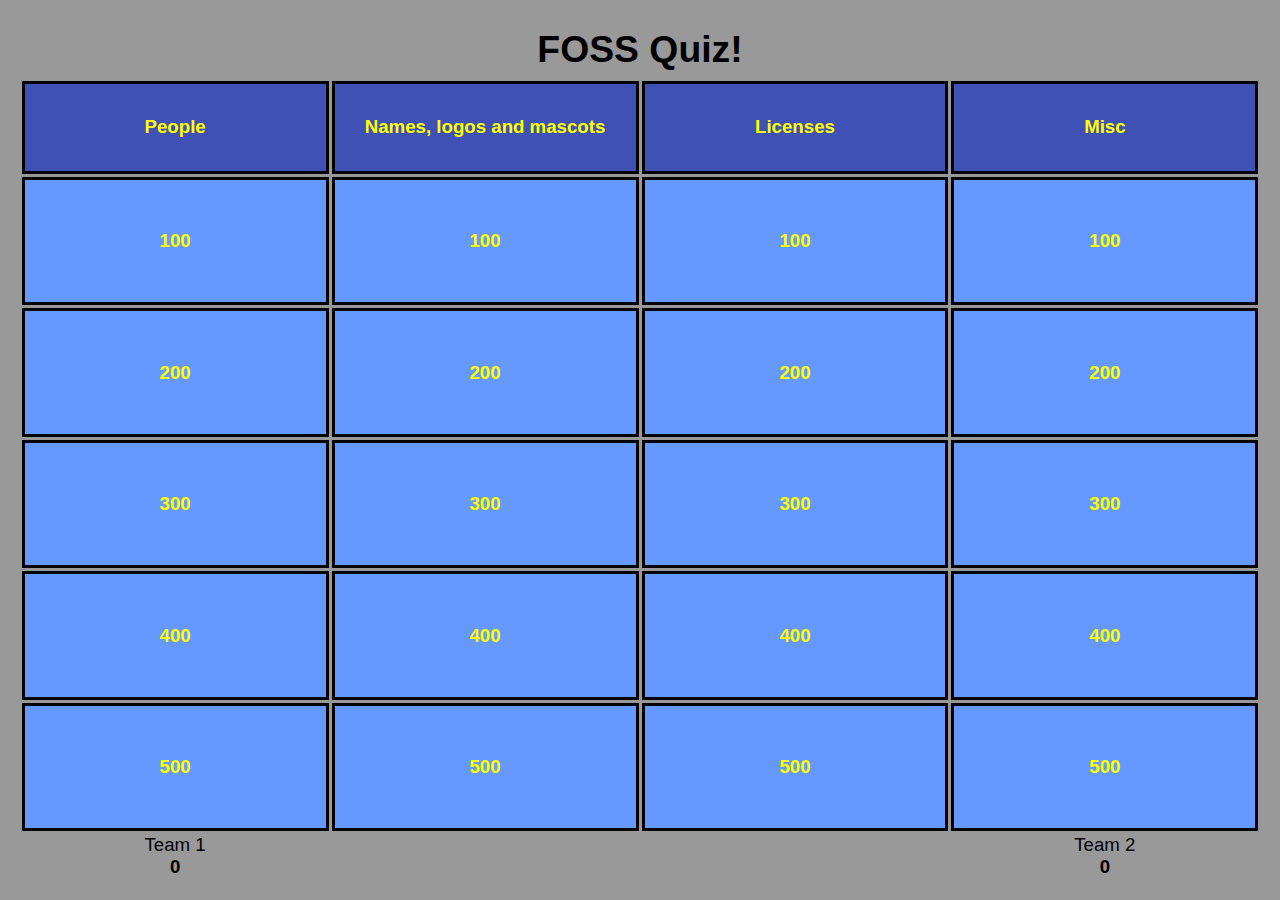
<file: html-quiz-master/index.html>
<?xml version="1.0" encoding="utf-8"?>
<html xmlns="http://www.w3.org/1999/xhtml">
<!--
     Quiz script.
     Copyright 2013 Google Inc.
     Written by Michal Nazarewicz <mina86@mina86.com>

     This is not a Google product.

     Licensed under the terms of of Creative Commons Attribution 3.0
     Unported License which can be found at

         http://creativecommons.org/licenses/by/3.0/deed.en

     or in LICENSE.CC-BY-3 file.
  -->
  <head>
    <title>FOSS Quiz!</title>
    <meta http-equiv="content-type" content="application/xhtml+xml; charset=utf-8" />
    <link rel="stylesheet" type="text/css" href="quiz.css" />
    <script type="text/javascript" src="quiz.js"></script>
    <style type="text/css">
      #questions {
        /* Visible only in print, make sure it's hidden even if CSS
         * file is not loaded. */
        display: none;
      }
    </style>
  </head>
  <body>
    <div id="questions">
      <h1>FOSS Quiz!</h1>

      <h2>People</h2>

      <p>What is Linus Torvalds' native language?</p>
      <p>Even thought Linus Torvalds is Finnish, his native language is
      Swedish.</p>

      <p>Who according to Linus Torvalds, “really is about a thousand
      gnomes working in [an] under-ground caves in Swansea”?</p>
      <p>It's Alan Cox.</p>

      <p>What does M in RMS stand for?</p>
      <p>RMS refers to Richard Stallman, and M stands for his middle
      name which is Matthew.</p>

      <p>UFS' magic number is based on the date 1954-01-19.  Who was
      born on that day to justify the use as a magic number for that
      file system?</p>
      <p>Marshall Kirk McKusick was born that day.</p>

      <p>Who is FSF Associate Member number 1?</p>
      <p>Bradley M. Kuhn is the first FSF Associate Member.</p>


      <h2>Names, logos and mascots</h2>

      <p>What was the original name Linus wanted to use for his
      kernel?</p>
      <p>Freax, but mirror maintainer where it has been first
      distributed decided that Linux is better.</p>

      <div>
        <p>Which operating system's mascot is a pufferfish named
        Puffy.</p>
        <div><img src="img/puffy.png" alt="Puffy" /></div>
      </div>
      <p>Puffy is OpenBSD's mascot.</p>

      <div>
        <p>Which distribution is the oldest Linux distribution still
        being maintained?</p>
        <div><img src="img/tux-with-pipe.jpg" alt="Tux smoking a pipe" /></div>
      </div>
      <p>The oldest still distribution still being maintained is
      Slackware.</p>

      <p>What are the names of two followup BSD 4.3 released which
      were named after popular American holiday destinations?</p>
      <p>Two followup BSD 4.3 releases are Tahoe and Reno.</p>

      <div>
        <p>Who drew in 1984 BSD 4.2 mascot called Beastie and is now
        a chief creative officer at Pixar?</p>
        <div><img src="img/beastie.png" alt="Beastie" /></div>
      </div>
      <p>Even though McKussick holds the copyright it's John Alan
      Lasseter who drew it.</p>


      <h2>Licenses</h2>

      <p>Which licenses third version was released on 29 of June 2007?</p>
      <p>GNU General Public License.</p>

      <p>What is the license Android kernel is released under?</p>
      <p>Even though a lot of Android uses more permissive license,
      the kernel is based on Linux and thus distributed under the
      terms of the GNU General Public License version 2.</p>

      <p>Name license which has a politically incorrect name and is
      one of the shortest free software licenses whose legal text
      consists of only one sentence.</p>
      <p>Do What The Fuck you want to Public License.</p>

      <p>Which international organisation, whose primary focus is
      advance in physics, has released a license used by most projects
      in the Open Hardware Repository?</p>
      <p>CERN.</p>

      <p>What are the differences between plain GNU General Public
      License and Affero General Public License?</p>
      <p>AGPL includes a clause requiring source code distribution of
      software run as a service (eg. web applications).</p>


      <h2>Misc</h2>

      <p>When did the initial release of Linux happen?  Give month and
      year.</p>
      <p>The initial Linux release happened on September 1991.</p>

      <p>Which year Linus Torvalds was born.</p>
      <p>Linus Torvalds was born on the year of Moon landing,
      1969.</p>

      <p>What is the name of a 16-bit microcomputer which was the
      first architecture BSD system run on.</p>
      <p>PDP-11.</p>

      <div>
        <p>What's the Linux-based machine which competed in 2011 on
        Jeopardy against Brad Rutter and Ken Jennings winning the
        first prize of $1 million.</p>
        <div><img src="img/watson.jpg" alt="Watson's avatar" /></div>
      </div>
      <p>It's IBM's Watson.</p>

      <p>Lack of access to the source code of the software controlling
      which printer convinced Richard Stallman of importance of
      people's freedom to study, modify and use software?</p>
      <p>Xerox 9700.</p>
    </div>
  </body>
</html>
</file>
<file: html-quiz-master/quiz.css>
/*
 * Style file for the quiz script.
 * Copyright 2013 Google Inc.
 * Written by Michal Nazarewicz <mina86@mina86.com>
 *
 * This is not a Google product.
 *
 * Licensed under the terms of of Creative Commons Attribution 3.0
 * Unported License which can be found at
 *
 *     http://creativecommons.org/licenses/by/3.0/deed.en
 *
 * or in LICENSE.CC-BY-3 file.
 */

* {
    padding: 0;
    margin: 0;
}

body {
    font-family: Helvetica, sans;
    font-size: 14pt;
    background: #999;
}

table {
    position: absolute;
    top: 0; bottom: 0;
    left: 0; right: 0;
    width: 100%;
    height: 100%;
    table-layout: fixed;
    padding: 1em;
}

table, tr, td, th {
    vertical-align: middle;
    text-align: center;
    font-size: 1em;
    border-collapse: separate;
    cursor: default;
    border-spacing: 0.2em;
}

thead tr.title {
    height: 3em;
}
thead tr.categories {
    height: 5em;
}

h1 {
    margin-top: 0;
}

.categories th {
    border: 0.2em solid #000;
    background: #3F51B5;
    color: #FF0;
    font-weight: bold;
}

.btn_select {
    background: #3498db;
    background-image: linear-gradient(to bottom, #3498db, #2980b9);
    border-radius: 4px;
    text-shadow: 1px 1px 3px #666666;
    box-shadow: 2px 2px 2px #666666;
    color: #ffffff;
    font-size: 14px;
    padding: 10px 20px 10px 20px;
    text-decoration: none;
}

.btn_select:hover {
    background: #3cb0fd;
    background-image: linear-gradient(to bottom, #3cb0fd, #3498db);
    text-decoration: none;
}

.btn_blue_light {
    background: #4da6ff;
    background-image: linear-gradient(to bottom, #4da6ff, #3c95ef);
}

.btn_blue_light:hover {
    background: #66b3ff;
    background-image: linear-gradient(to bottom, #66b3ff, #56a3ef);
}

tbody td {
    border: 0.2em solid #888;
    background: #889;
    color: #999;
    font-weight: bold;
}
tbody td.active {
    border-color: #000;
    background: #69F;
    color: #FF0;
    cursor: pointer;
}
tbody td.active:hover {
    color: #000;
    background: #4dd2ff;
}

div.q > p {
    text-align: center;
}
div.a > p {
    text-align: center;
}

tfoot {
    height: 2em;
}
tfoot div + div {
    font-weight: bold;
}


#m {
    display: none;
}
#m.show {
    display: table;
    position: absolute;
    top: 0; bottom: 0;
    left: 0; right: 0;
    width: 100%;
    height: 100%;
    background: rgba(128, 128, 128, 0.75);
    vertical-align: middle;
}
#m > div {
    display: table-cell;
    vertical-align: middle;
    padding: 2em;
}
#m > div > div {
    background: #FFF;
    border: 0.1em solid #000;
}

#m ul {
    display: block;
    list-style: none;
    text-align: center;
}
#m ul + ul {
    display: none;
}

#m li {
    display: inline-block;
    margin: 1em 2em;
}
#m a, #m a:visited {
    text-align: center;
    text-decoration: none;
    color: #009;
    cursor: default;
}
#m a:active, #m a:focus, #m a:hover {
    color: #00F;
}

#x {
    float: right;
    font-size: 0.5em;
    font-weight: bold;
    padding: 0.1em 0.5em;
    border-bottom: 0.1em solid #000;
    border-left: 0.1em solid #000;
}
#x:hover, #x:focus {
    background: #F00;
}

#m div {
    overflow: auto;
}
#m p {
    margin: 1em 2em;
    line-height: 1.5em;
}
.q div {
    text-align: center;
}
.q img {
    height: 5em
}
p {
    text-align: justify;
}

#m .a { visibility: hidden; }
#m.showAnswer .a { visibility: visible; }
#m.showAnswer ul { display: none; }
#m.showAnswer ul + ul { display: block; }
#m.showAnswer #x { visibility: hidden; }


@media print {
    body {
        color: #000;
        background: #FFF;
        font-size: 18pt;
    }
    #questions {
        display: block !important;
    }

    h2 {
        page-break-before: always;
    }
    .q {
        margin-bottom: 0.5em;
        border-top: 1px dotted #000;
        padding-top: 0.5em;
        margin-top: 2em;
    }
    h2 + .q {
        margin-top: 1em;
    }
    .a {
        padding-left: 2em;
        padding-bottom: 0.5em;
        border-bottom: 1px dotted #000;
        margin-bottom: 2em;
        font-style: italic;
    }

    table, #m, h1, img {
        display: none;
    }
}
</file>
